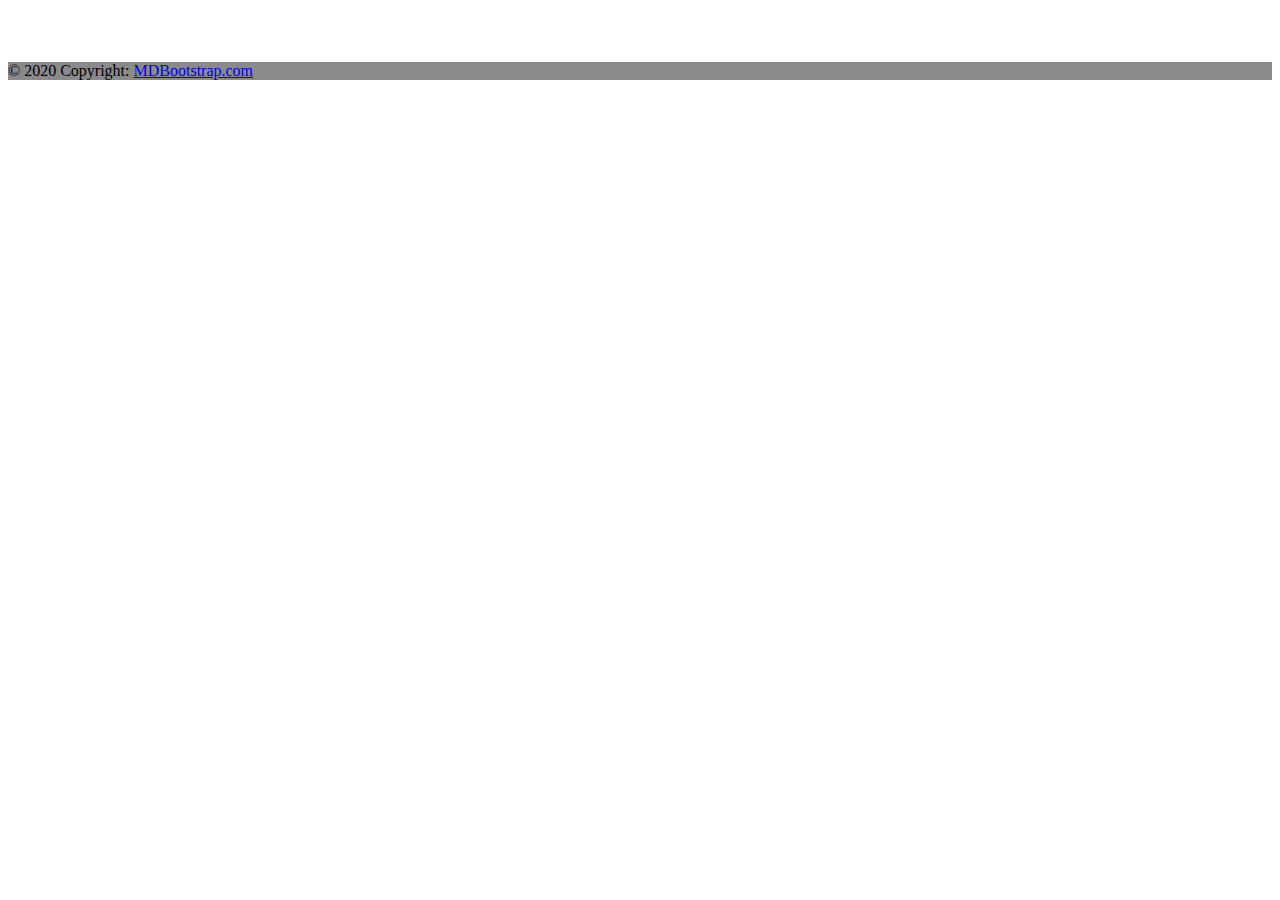
<file: src/main/resources/templates/fragments/footer.html>
<!DOCTYPE HTML>
<html xmlns:th="http://www.thymeleaf.org">

	<head>
	    <link href="https://cdn.jsdelivr.net/npm/bootstrap@5.0.1/dist/css/bootstrap.min.css" rel="stylesheet" integrity="sha384-+0n0xVW2eSR5OomGNYDnhzAbDsOXxcvSN1TPprVMTNDbiYZCxYbOOl7+AMvyTG2x" crossorigin="anonymous">
	    <script src="https://cdn.jsdelivr.net/npm/bootstrap@5.0.1/dist/js/bootstrap.bundle.min.js" integrity="sha384-gtEjrD/SeCtmISkJkNUaaKMoLD0//ElJ19smozuHV6z3Iehds+3Ulb9Bn9Plx0x4" crossorigin="anonymous"></script>
	    <meta charset="UTF-8">
	</head>
	
	<body>
	
		<footer th:fragment="bottom">
		    <br>
		    <br>
		    <br>
		
		    <div class="fixed-bottom">
		        <footer class=" text-center " style="background-color:#adadad;">
		            <!-- Copyright -->
		            <div class="text-center p-3" style="background-color: rgba(0, 0, 0, 0.2)">
		                © 2020 Copyright:
		                <a class="text-dark" href="https://mdbootstrap.com/">MDBootstrap.com</a>
		            </div>
		        </footer>
		    </div>
		</footer>
	</body>
	
</html>
</file>
